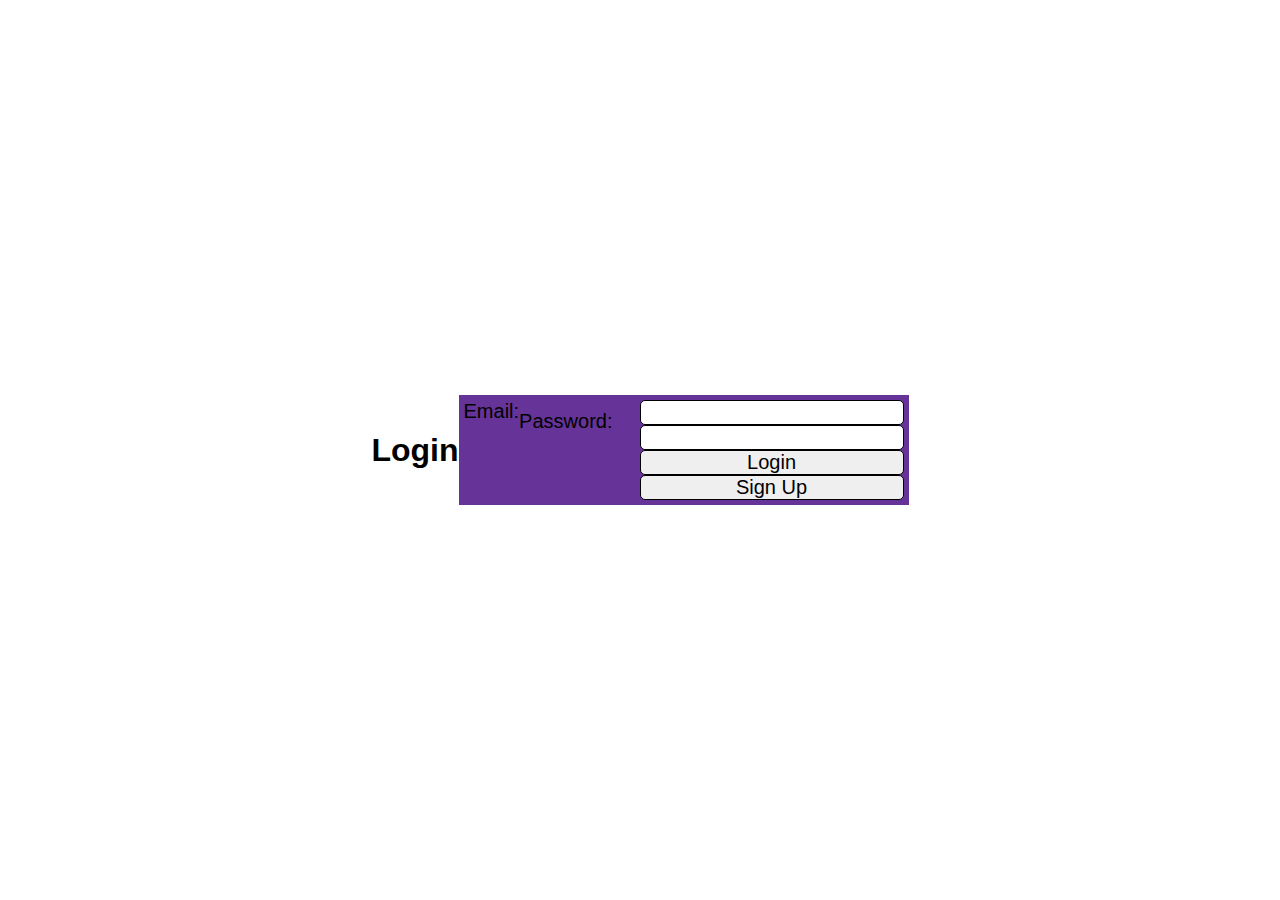
<file: index.html>
<!DOCTYPE html>
<html lang="en">
  <head>
    <meta charset="UTF-8" />
    <meta http-equiv="X-UA-Compatible" content="IE=edge" />
    <meta name="viewport" content="width=device-width, initial-scale=1.0" />
    <title>LOGIN</title>
    <link rel="stylesheet" href="style.css" />
  </head>
  <body>
    <h1>Login</h1>
    <form>
      <div>
        <label for="#">Email: </label>
        <input type="email" name="email" id="loginEmail" />
      </div>
      <div>
        <label for="#">Password: </label>
        <input type="password" name="password" id="loginPassword" />
      </div>
      <div>
        <input type="submit" value="Login" id="loginSubmit" class="button" />
        <a href="./sign_up.html">
          <input
            type="submit"
            value="Sign Up"
            src="./sign_up.html"
            class="button"
          />
        </a>
      </div>
    </form>
  </body>
</html>
</file>
<file: style.css>
* {
  padding: 0;
  margin: 0;
  box-sizing: border-box;
}

/* Login, signup and home page styles */
body {
  display: flex;
  justify-content: center;
  align-items: center;
  height: 100vh;
  font-family: Arial, Helvetica, sans-serif;
  position: relative;
  flex-wrap: wrap;
}

form {
  width: 450px;
  max-width: 450px;
  font-size: 20px;
  padding: 5px;
  background-color: rebeccapurple;
}

form > div {
  margin-bottom: 10px;
}

.form_container {
  width: 100%;
  height: 30px;
}

form label {
  float: left;
}

form input {
  float: right;
  width: 60%;
  font-size: 20px;
  outline: none;
  border: 1px solid #000;
  padding: 0 2px;
  border-radius: 5px;
}

.button-container {
  width: 200px;
  text-align: center;
  height: 40px;
  margin: 0 auto;
}

.button-container button {
  font-size: 19px;
  width: 80px;
  padding: 5px 0;
  border: none;
  border-radius: 3px;
}

/* Home */
.button_flex{
  width: 100%;
  height: 30px;
  display: flex;
  justify-content: space-around;
}

.button_flex button{
  width: 60px;
  padding: 0 3px;
  border: none;
  border-radius: 3px;
  font-size: 17px;
}


#signout img {
  position: absolute;
  top: 20px;
  right: 25px;
  width: 30px;
  height: auto;
}

/* Home tables */
.table_container{
  width: 100%;
  display: flex;
  justify-content: center;
  font-size: 19px;
  background-color: red;
}

table th, table td{
  padding: 10px 20px;
}
</file>
